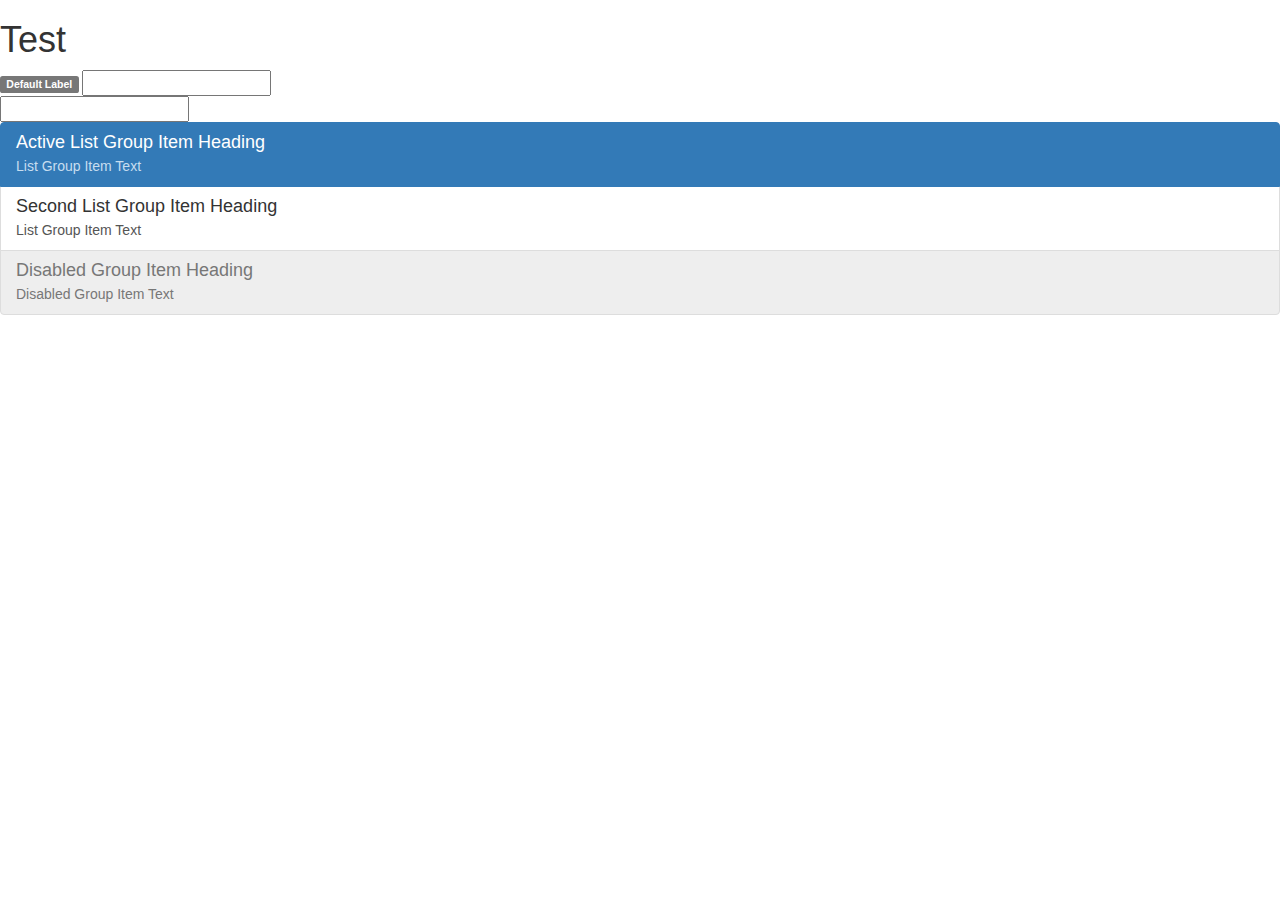
<file: bstest.html>
<!doctype html>
<html>
<head>
<meta charset="UTF-8">
<meta http-equiv="X-UA-Compatible" content="IE=edge">
<meta name="viewport" content="width=device-width, initial-scale=1.0">
<title>Untitled Document</title>
<link href="css/bootstrap.css" rel="stylesheet" type="text/css">
<!-- HTML5 shim and Respond.js for IE8 support of HTML5 elements and media queries -->
<!-- WARNING: Respond.js doesn't work if you view the page via file:// -->
<!--[if lt IE 9]>
<script src="https://oss.maxcdn.com/html5shiv/3.7.2/html5shiv.min.js"></script>
<script src="https://oss.maxcdn.com/respond/1.4.2/respond.min.js"></script>
<![endif]-->
</head>

<body>

<h1>Test</h1>
<form>
	<span class="label label-default required">Default Label</span>
	<input type="text"><br><input type="text" class="required"><br>
	<div class="list-group"><a href="#" class="list-group-item active">
		<h4 class="list-group-item-heading">Active List Group Item Heading</h4>
		<p class="list-group-item-text">List Group Item Text</p>
		</a><a href="#" class="list-group-item">
			<h4 class="list-group-item-heading">Second List Group Item Heading</h4>
			<p class="list-group-item-text">List Group Item Text</p>
			</a><a class="list-group-item disabled">
				<h4 class="list-group-item-heading">Disabled Group Item Heading</h4>
				<p class="list-group-item-text">Disabled Group Item Text</p>
			</a></div>
</form>

</body>
</html>
</file>
